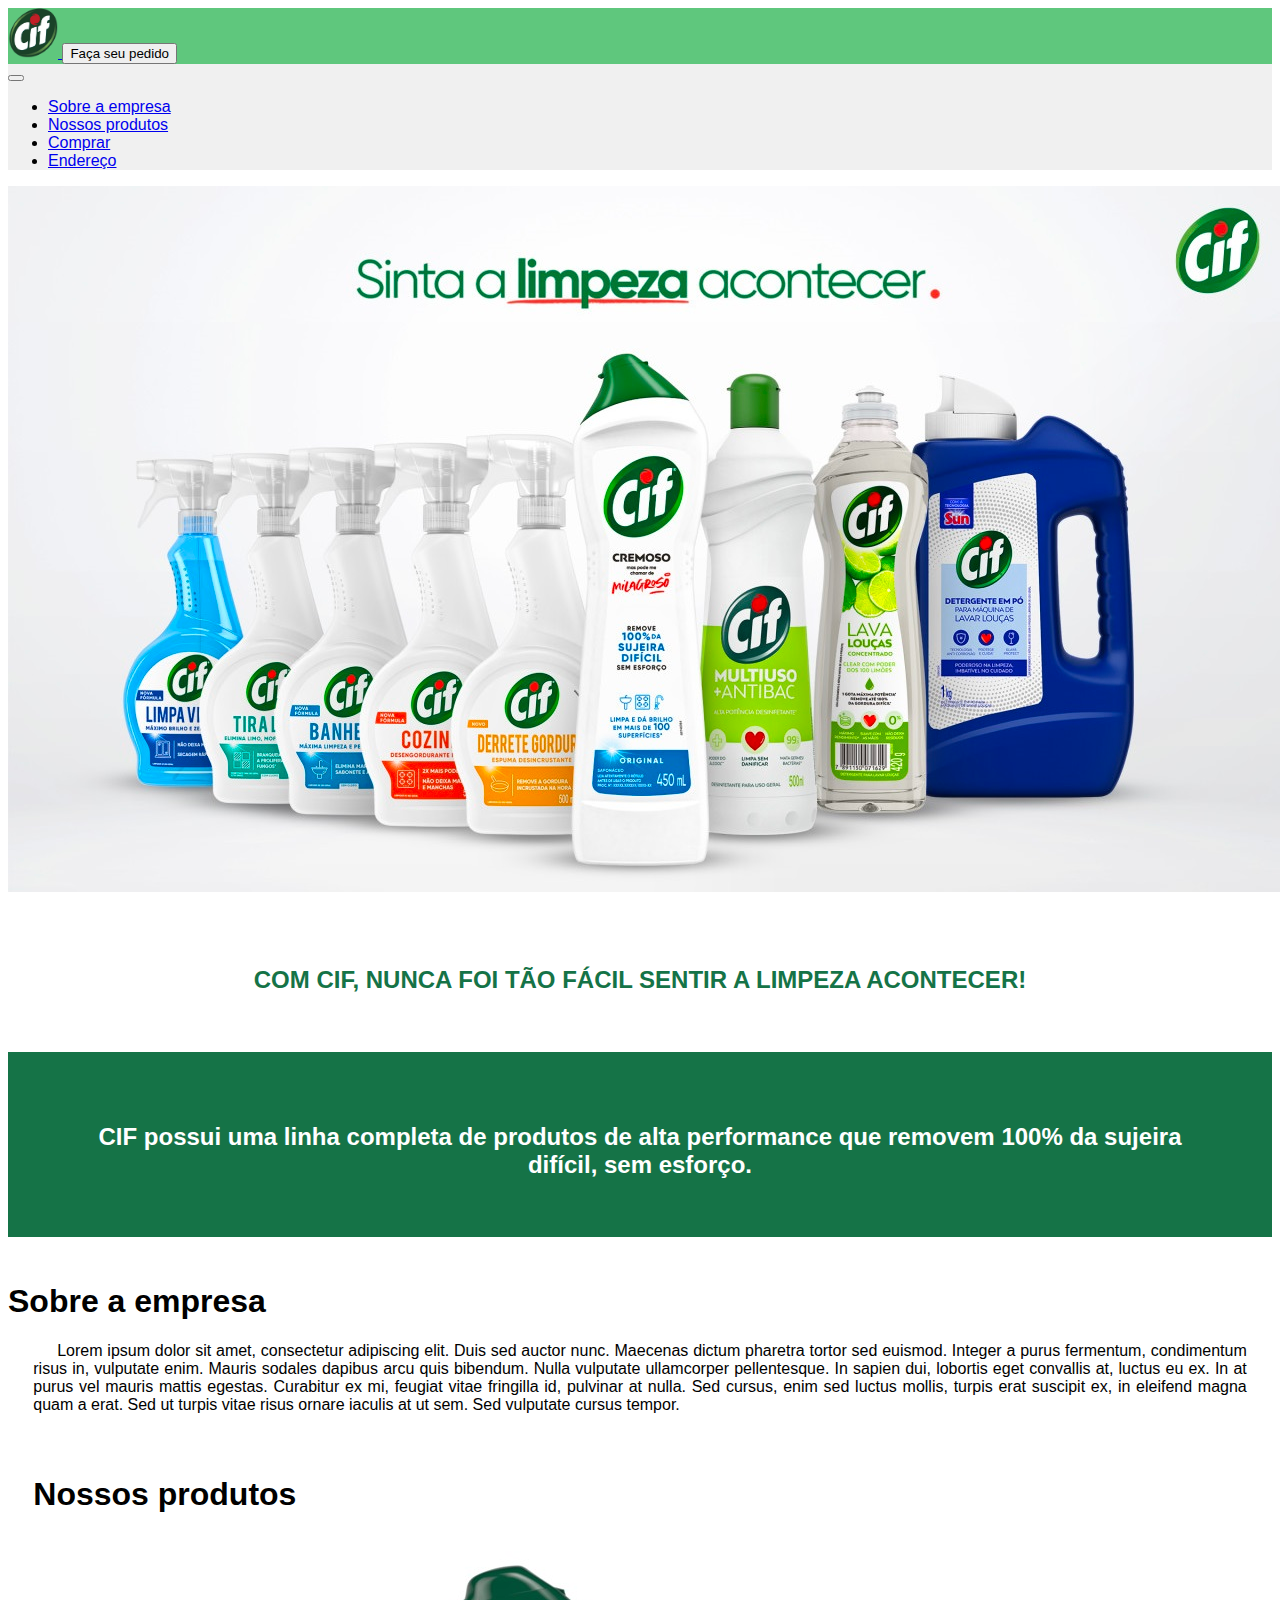
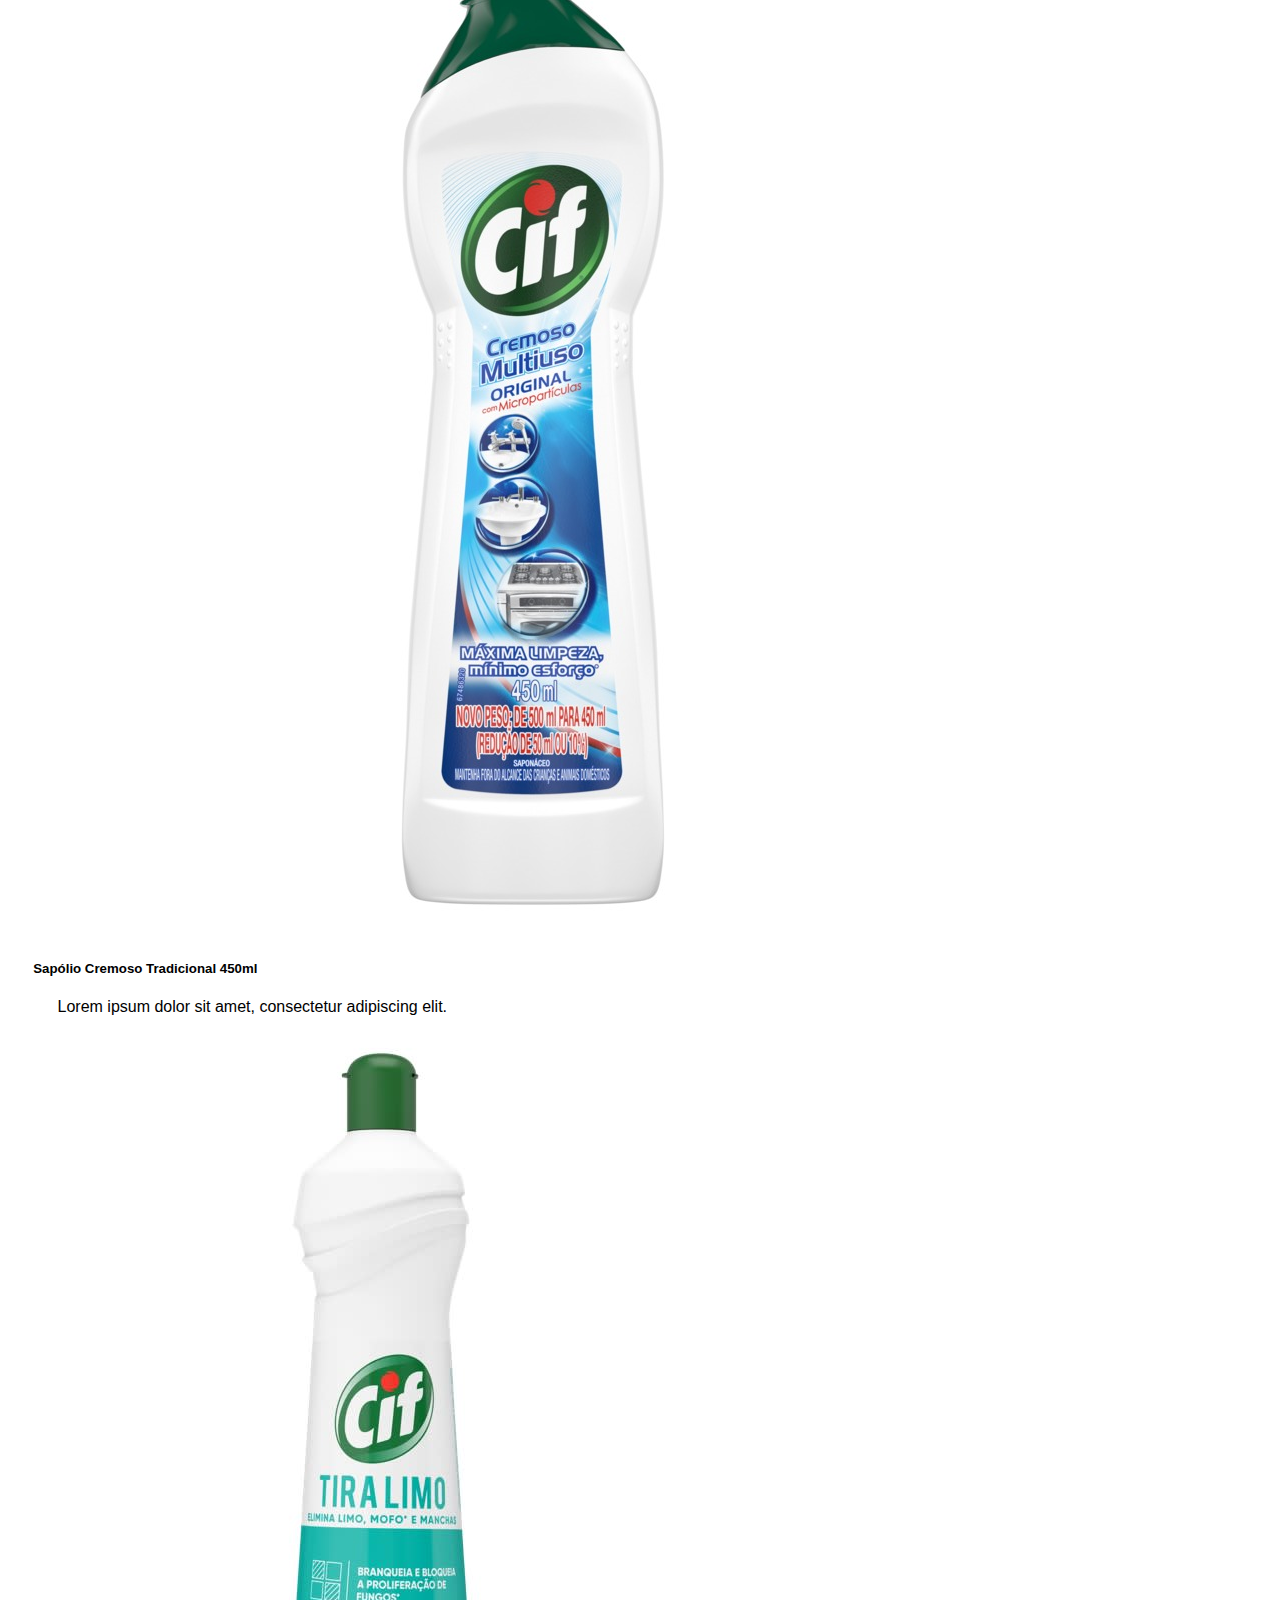
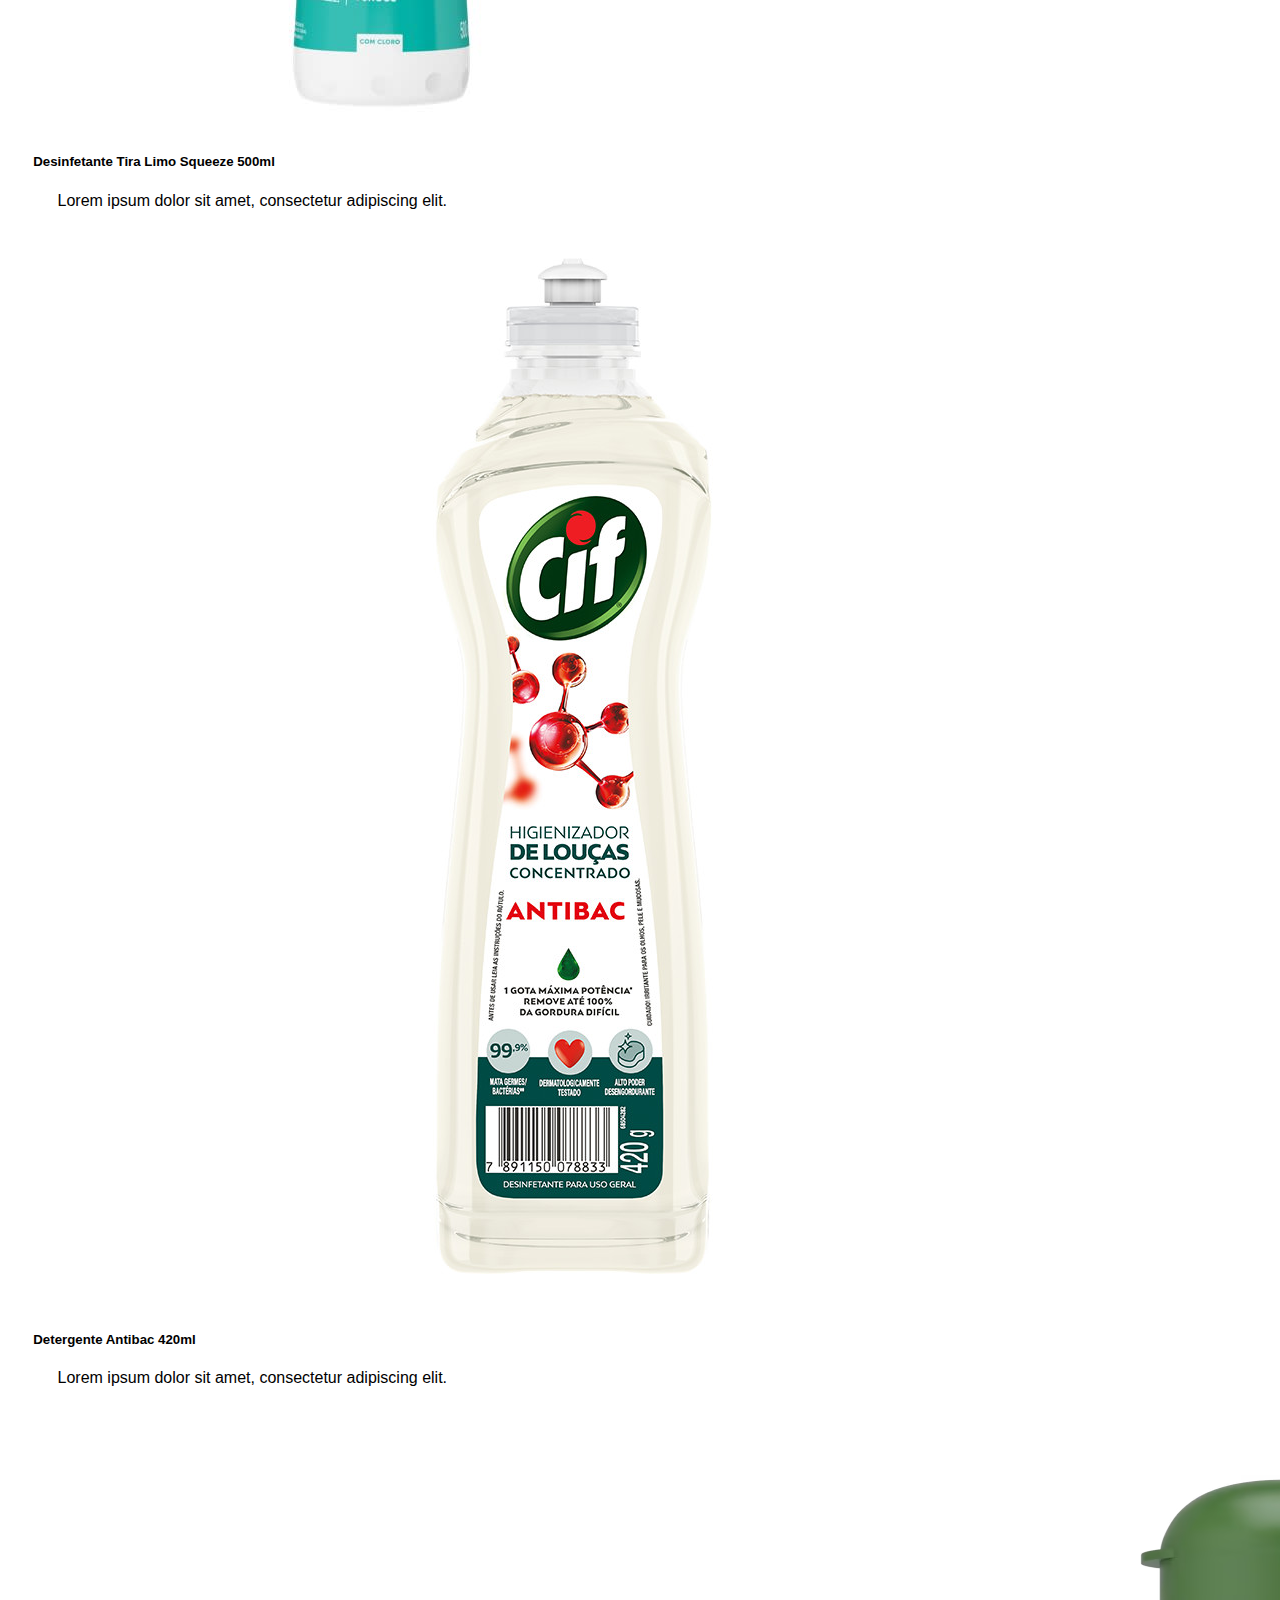
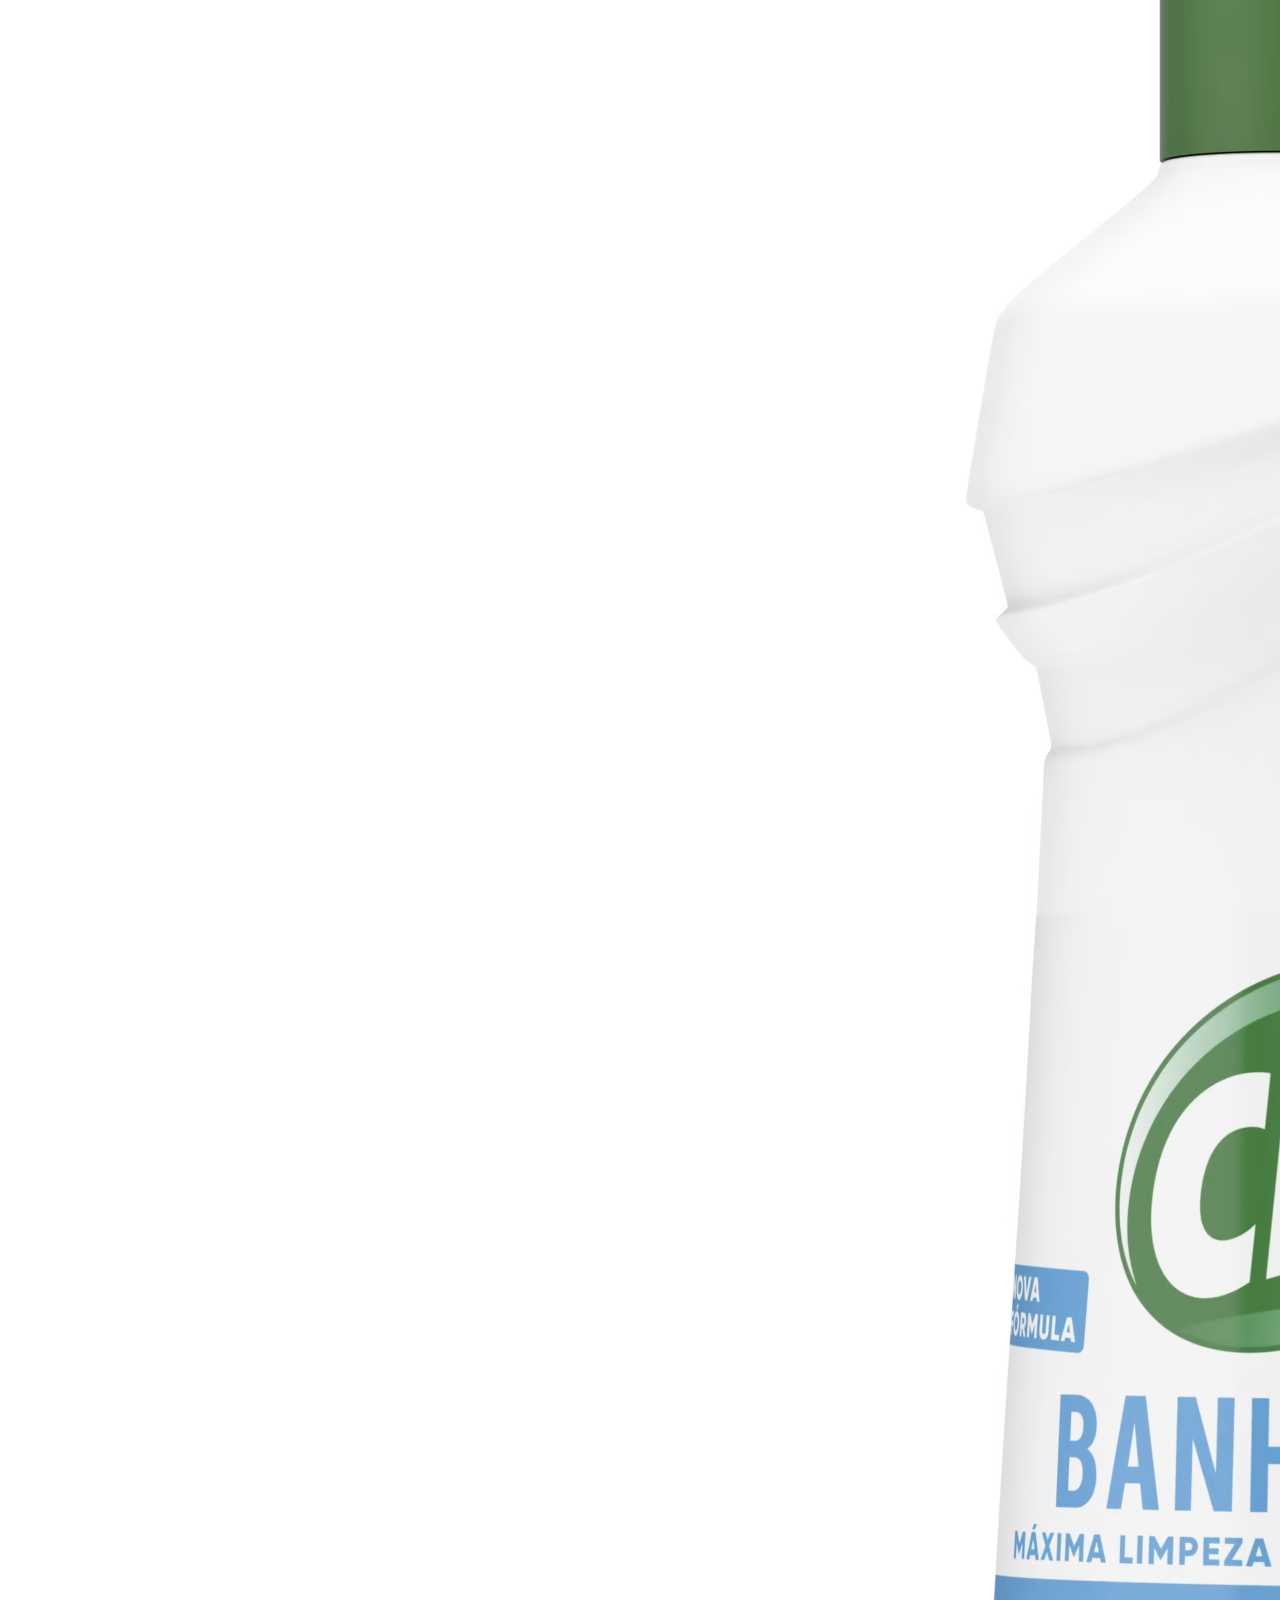
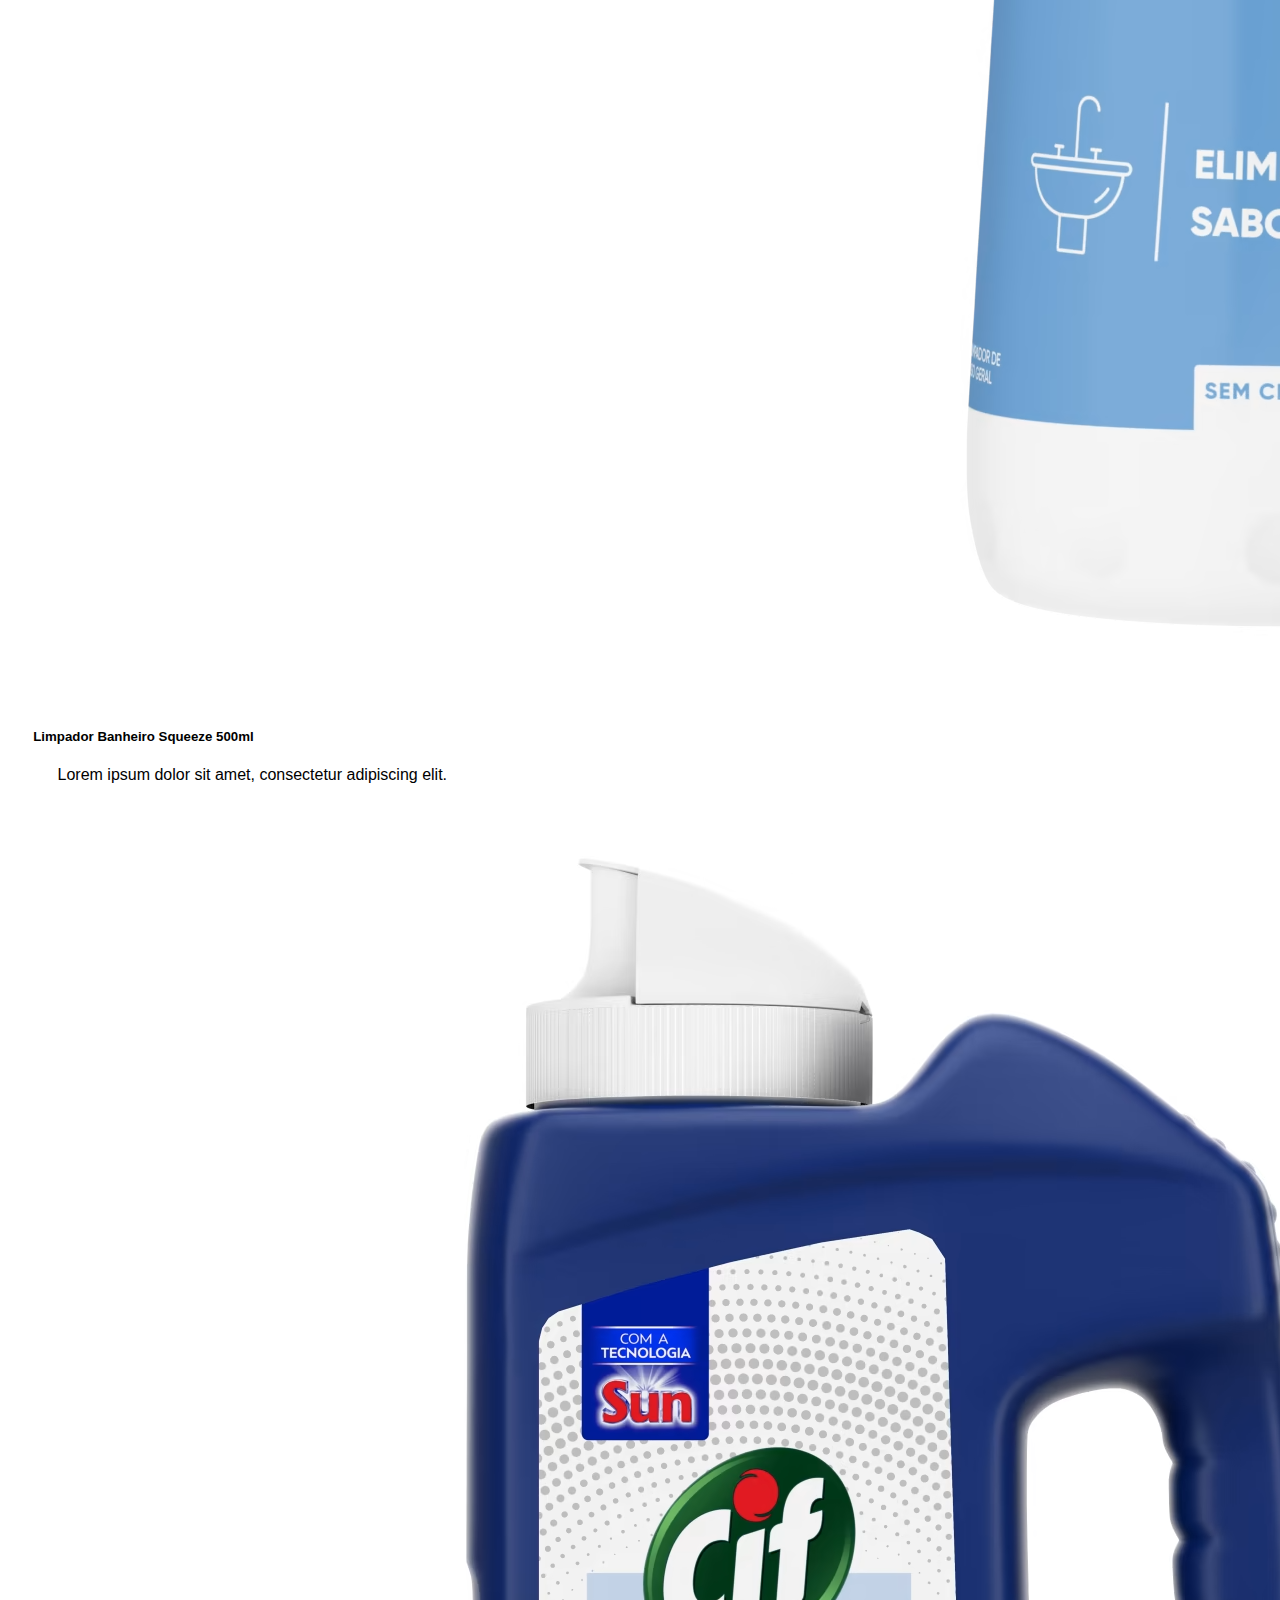
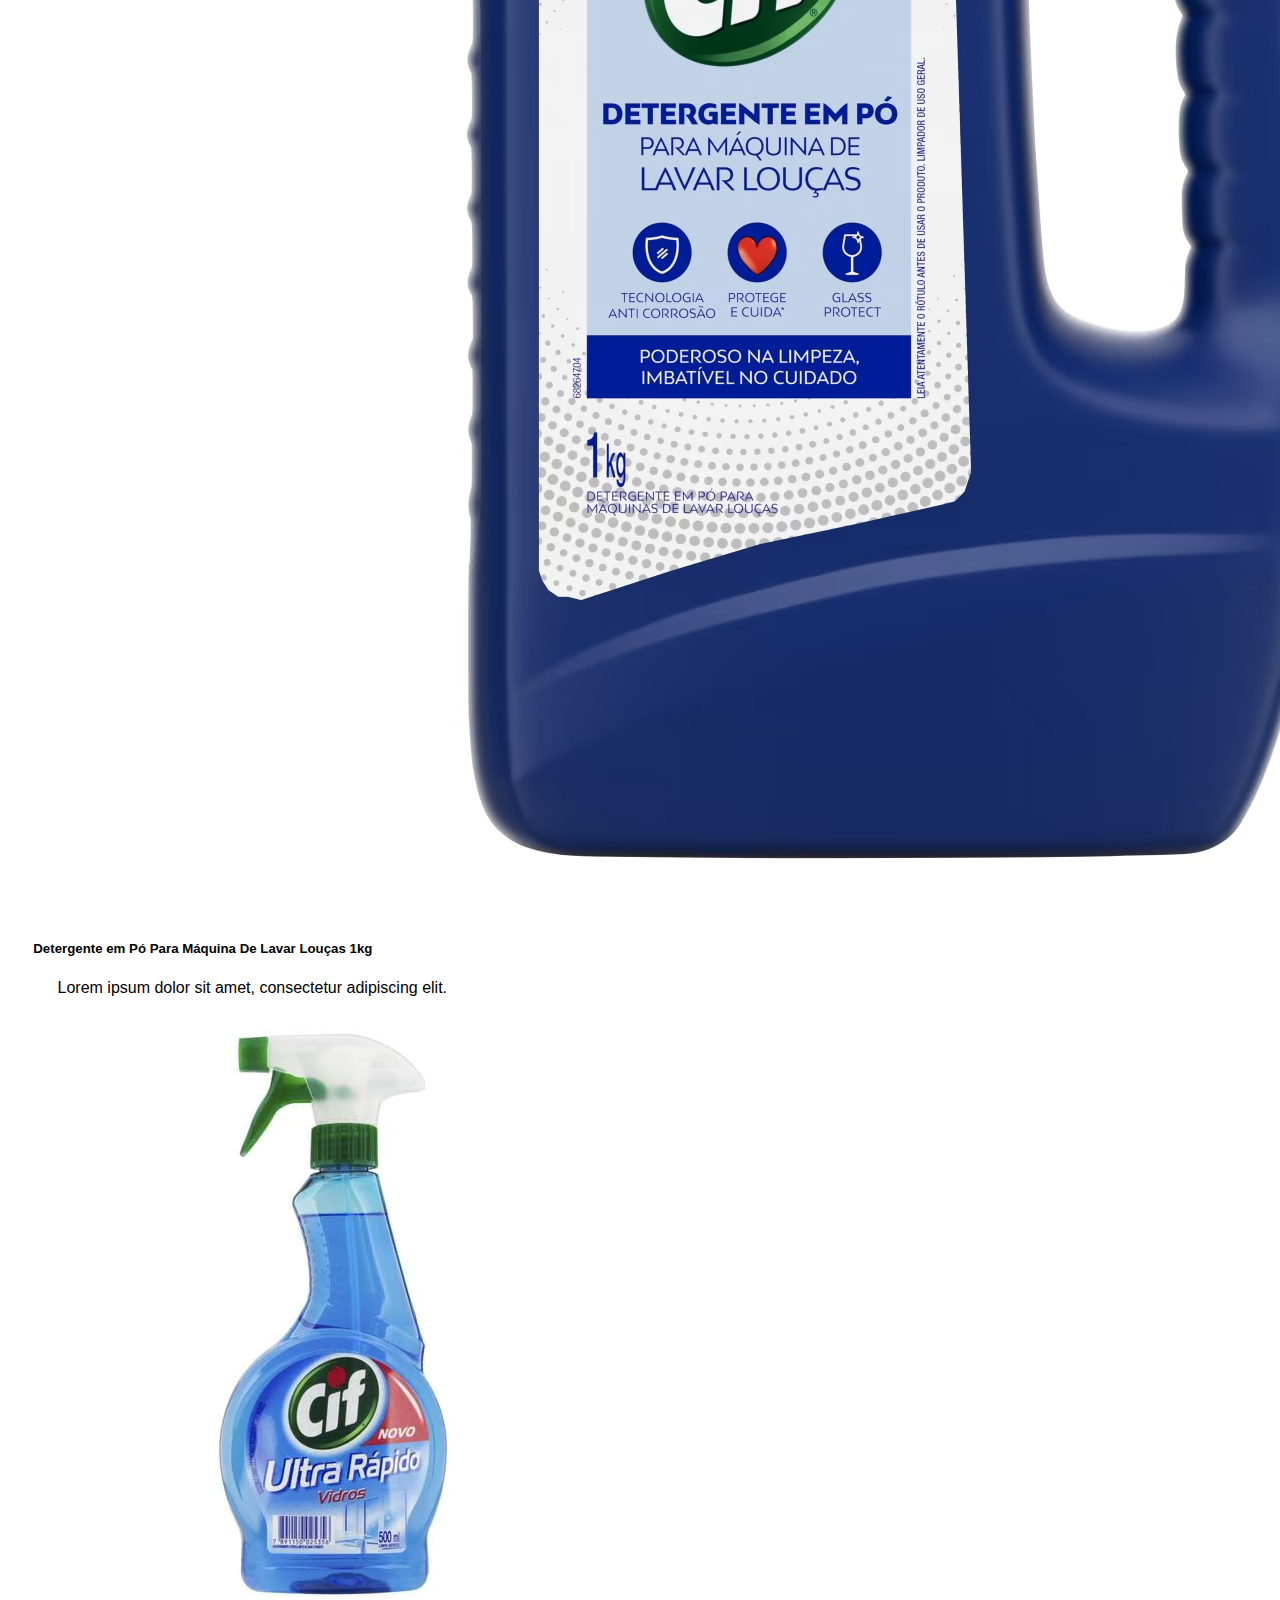
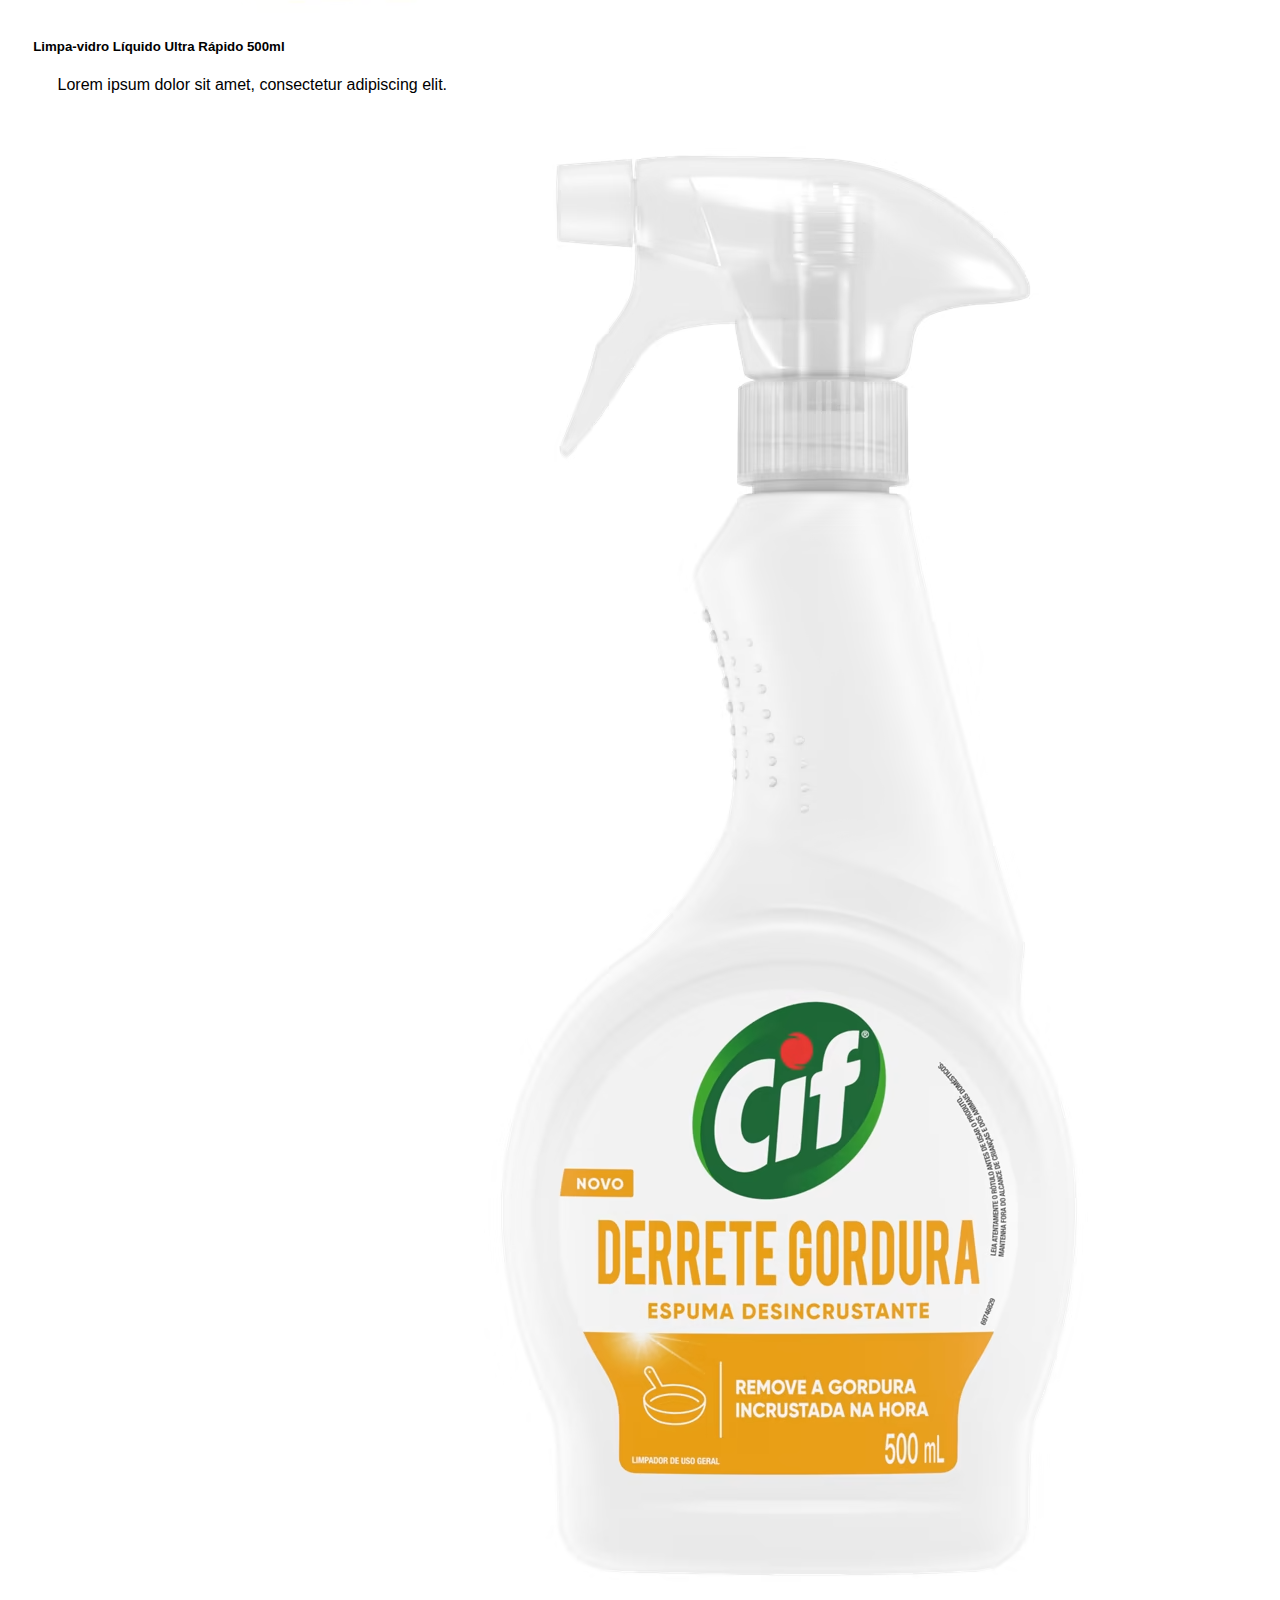
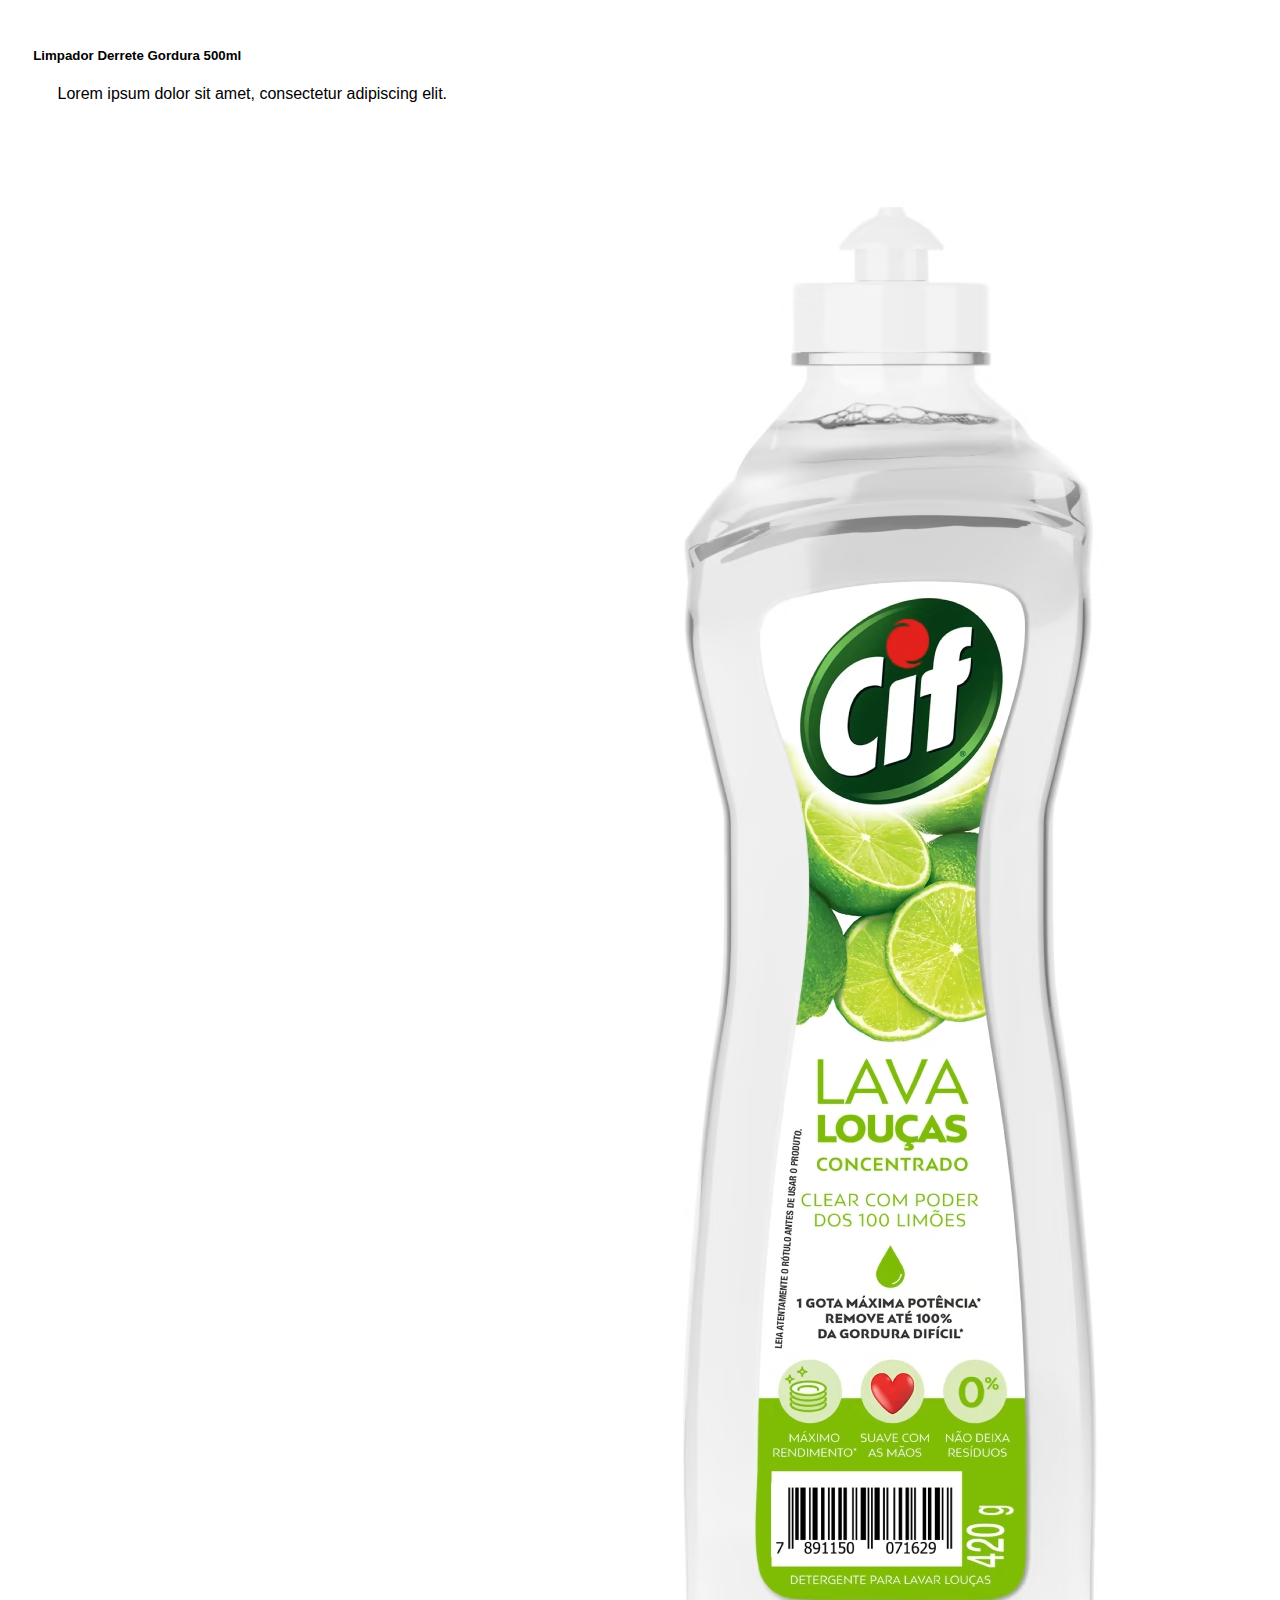
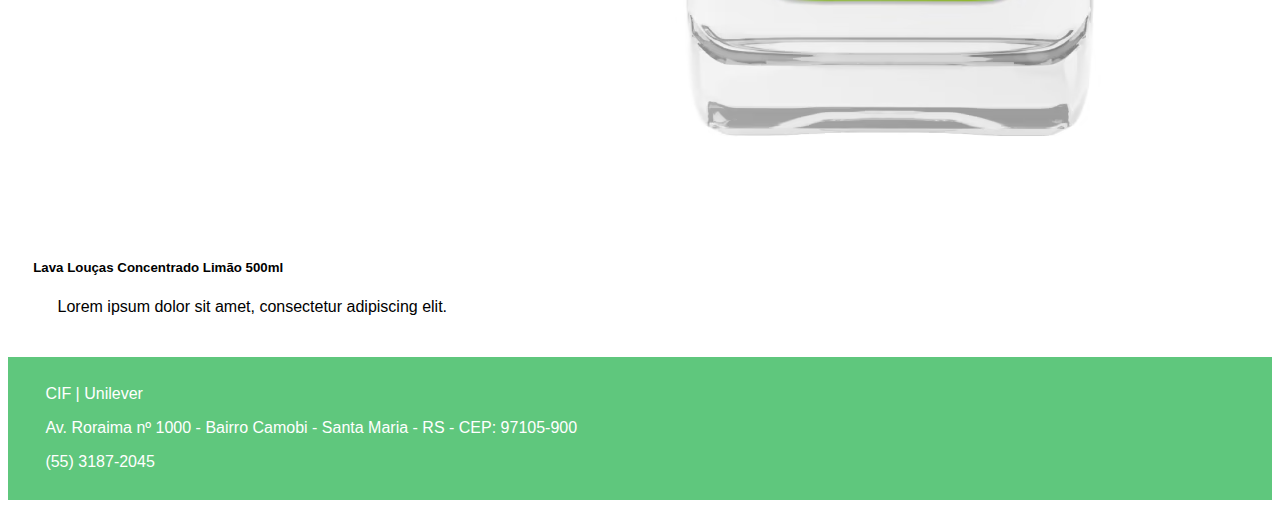
<file: index.html>
<!DOCTYPE html>
<html lang="pt-br">
	<head>
		<title>CIF</title>	
		<meta charset="utf-8">
		<meta name="viewport" content="width=device-width, initial-scale=1">
		<link href="https://cdn.jsdelivr.net/npm/bootstrap@5.2.0-beta1/dist/css/bootstrap.min.css" 
		rel="stylesheet" integrity="sha384-0evHe/X+R7YkIZDRvuzKMRqM+OrBnVFBL6DOitfPri4tjfHxaWutUpFmBp4vmVor" 
		crossorigin="anonymous">
		<link rel="stylesheet" href="css/geral.css">
		<link rel="shortcut icon" type="imagex/ico" href="./imagens/icon.ico">
		<script src="../js/java.js"></script>
		<script src="https://cdn.jsdelivr.net/npm/bootstrap@5.2.0-beta1/dist/js/bootstrap.bundle.min.js" 
		integrity="sha384-pprn3073KE6tl6bjs2QrFaJGz5/SUsLqktiwsUTF55Jfv3qYSDhgCecCxMW52nD2" 
		crossorigin="anonymous"></script>
		<script src="https://code.jquery.com/jquery-3.6.0.min.js" integrity="sha256-/xUj+3OJU5yExlq6GSYGSHk7tPXikynS7ogEvDej/m4=" crossorigin="anonymous"></script>
	</head>
	<body>
		<header>
			<div id="cabecalho">
				<nav class="navbar bg-body-tertiary">
				  <div class="container-fluid">
					<a class="navbar-brand" href="#menu">
					  <img src="imagens/logociff.png" alt="Logo" width="50" height="50" class="d-inline-block align-text-middle">
					 </a>
					<button  onclick="window.location.href = 'secoes/formulario.html'" type="button" class="btn btn-success" >Faça seu pedido</button>	
				  </div>
				</nav>
			</div>
			<div id="menu">
				<nav class="navbar navbar-expand-lg">
						<button 
						class="navbar-toggler" type="button" 
						data-bs-toggle="collapse" 
						data-bs-target="#navbarSupportedContent" 
						aria-controls="navbarSupportedContent" 
						aria-expanded="false" 
						aria-label="Toggle navigation">
						  <span class="navbar-toggler-icon"></span>
						</button>
					<div class="collapse navbar-collapse" id="navbarSupportedContent">
					  <ul class="navbar-nav me-auto mb-2 mb-lg-0">
						<li class="nav-item">
						  <a class="nav-link" data-toggle="collapse" href="#sobre">Sobre a empresa</a>
						</li>
						<li class="nav-item">
						  <a class="nav-link" data-toggle="collapse" href="#produtos">Nossos produtos</a>
						</li>
						<li class="nav-item">
						  <a class="nav-link" data-toggle="collapse" href="secoes/formulario.html">Comprar</a>
						</li>
						<li class="nav-item">
						  <a class="nav-link" data-toggle="collapse" href="#rodape">Endereço</a>
						</li>
					  </ul>
					</div>
				</nav>
			</div>
		</header>
		<main>
			<div id="bannerSobre">
				<div class="container-xxl">
					<div class="row">
						<div class="col-md-12 text-center">
							<img class="img-fluid" src="imagens/banner1.jpg" alt="banner da ciff sobre seus produtos">
						</div>
					</div>
				</div>	
						<div class="frase1">
							<h2>COM CIF, NUNCA FOI TÃO FÁCIL SENTIR A LIMPEZA ACONTECER!</h2>
						</div>
						<div class="frase2">
							<h2>CIF possui uma linha completa de produtos de alta performance que 
							removem 100% da sujeira difícil, sem esforço.</h2>
						</div>
					<div class="container-xxl">
					<div class="row">
						<div class="col-md-12 text-center" id="sobre">
							<h1>Sobre a empresa</h1>
						</div>
					<div>
						<div class="col-md-12">
							<p>&nbsp;&nbsp;&nbsp;&nbsp; Lorem ipsum dolor sit amet, consectetur adipiscing elit. Duis sed auctor nunc. Maecenas
							dictum pharetra tortor sed euismod. Integer a purus fermentum, condimentum risus in, 
							vulputate enim. Mauris sodales dapibus arcu quis bibendum. Nulla vulputate ullamcorper 
							pellentesque. In sapien dui, lobortis eget convallis at, luctus eu ex. In at purus vel 
							mauris mattis egestas. Curabitur ex mi, feugiat vitae fringilla id, pulvinar at nulla. 
							Sed cursus, enim sed luctus mollis, turpis erat suscipit ex, in eleifend magna quam a 
							erat. Sed ut turpis vitae risus ornare iaculis at ut sem. Sed vulputate cursus tempor.</p>
						</div>
					</div>
				</div>	
			</div>
		</div>
			<div id="produtos">
				<div class="container-xxl">
					<div class="row">
						<div class="col-md-12 text-center">
							<h1>Nossos produtos</h1>
						</div>
					</div>
					<div class="row row-cols-1 row-cols-md-4 g-4">
						  <div class="col">
							<div class="card h-100">
							  <img src="imagens/produto1.jpeg" class="card-img-top" alt="imagem do produto ">
							  <div class="card-body">
								<h5 class="card-title">Sapólio Cremoso Tradicional 450ml </h5>
								<p class="card-text">Lorem ipsum dolor sit amet, consectetur adipiscing elit.</p>
							  </div>
							</div>
						  </div>
						  <div class="col">
							<div class="card h-100">
							  <img src="imagens/produto2.jpg" class="card-img-top" alt="imagem do produto">
							  <div class="card-body">
								<h5 class="card-title">Desinfetante Tira Limo Squeeze​ 500ml</h5>
								<p class="card-text">Lorem ipsum dolor sit amet, consectetur adipiscing elit.</p>
							  </div>
							</div>
						  </div>
						  <div class="col">
							<div class="card h-100">
							  <img src="imagens/produto3.jpg" class="card-img-top" alt="imagem do produto">
							  <div class="card-body">
								<h5 class="card-title">Detergente Antibac 420ml</h5>
								<p class="card-text">Lorem ipsum dolor sit amet, consectetur adipiscing elit.</p>
							  </div>
							</div>
						  </div>
						  <div class="col">
							<div class="card h-100">
							  <img src="imagens/produto4.png" class="card-img-top" alt="imagem do produto">
							  <div class="card-body">
								<h5 class="card-title">Limpador Banheiro Squeeze 500ml</h5>
								<p class="card-text">Lorem ipsum dolor sit amet, consectetur adipiscing elit.</p>
							  </div>
							</div>
						  </div>
						  <div class="col">
							<div class="card h-100">
							  <img src="imagens/produto5.png" class="card-img-top" alt="imagem do produto">
							  <div class="card-body">
								<h5 class="card-title">Detergente em Pó Para Máquina De Lavar Louças 1kg</h5>
								<p class="card-text">Lorem ipsum dolor sit amet, consectetur adipiscing elit.</p>
							  </div>
							</div>
						  </div>
						  <div class="col">
							<div class="card h-100">
							  <img src="imagens/produto6.png" class="card-img-top" alt="imagem do produto">
							  <div class="card-body">
								<h5 class="card-title">Limpa-vidro Líquido Ultra Rápido 500ml </h5>
								<p class="card-text">Lorem ipsum dolor sit amet, consectetur adipiscing elit.</p>
							  </div>
							</div>
						  </div>
						  <div class="col">
							<div class="card h-100">
							  <img src="imagens/produto7.png" class="card-img-top" alt="imagem do produto">
							  <div class="card-body">
								<h5 class="card-title">Limpador Derrete Gordura 500ml </h5>
								<p class="card-text">Lorem ipsum dolor sit amet, consectetur adipiscing elit.</p>
							  </div>
							</div>
						  </div>
						  <div class="col">
							<div class="card h-100">
							  <img src="imagens/produto8.png" class="card-img-top" alt="imagem do produto">
							  <div class="card-body">
								<h5 class="card-title">Lava Louças Concentrado Limão 500ml </h5>
								<p class="card-text">Lorem ipsum dolor sit amet, consectetur adipiscing elit.</p>
							  </div>
							</div>
						  </div>
						</div>
				</div>
			</div>
		</main>
		<footer>
			<div id="rodape">
				<div class="container">
					<div class="row">
						<div class="col-md-2 text-center">
							<p>CIF | Unilever</p>
						</div>
						<div class="col-md-8 text-center">
							<p> Av. Roraima nº 1000 - Bairro Camobi - Santa Maria - RS - CEP: 97105-900 </p>
						</div>
						<div class="col-md-2 text-center">
							<p>(55) 3187-2045</p>
						</div>
					</div>
				</div>
			</div>
		</footer>
	</body>
</html>
</file>
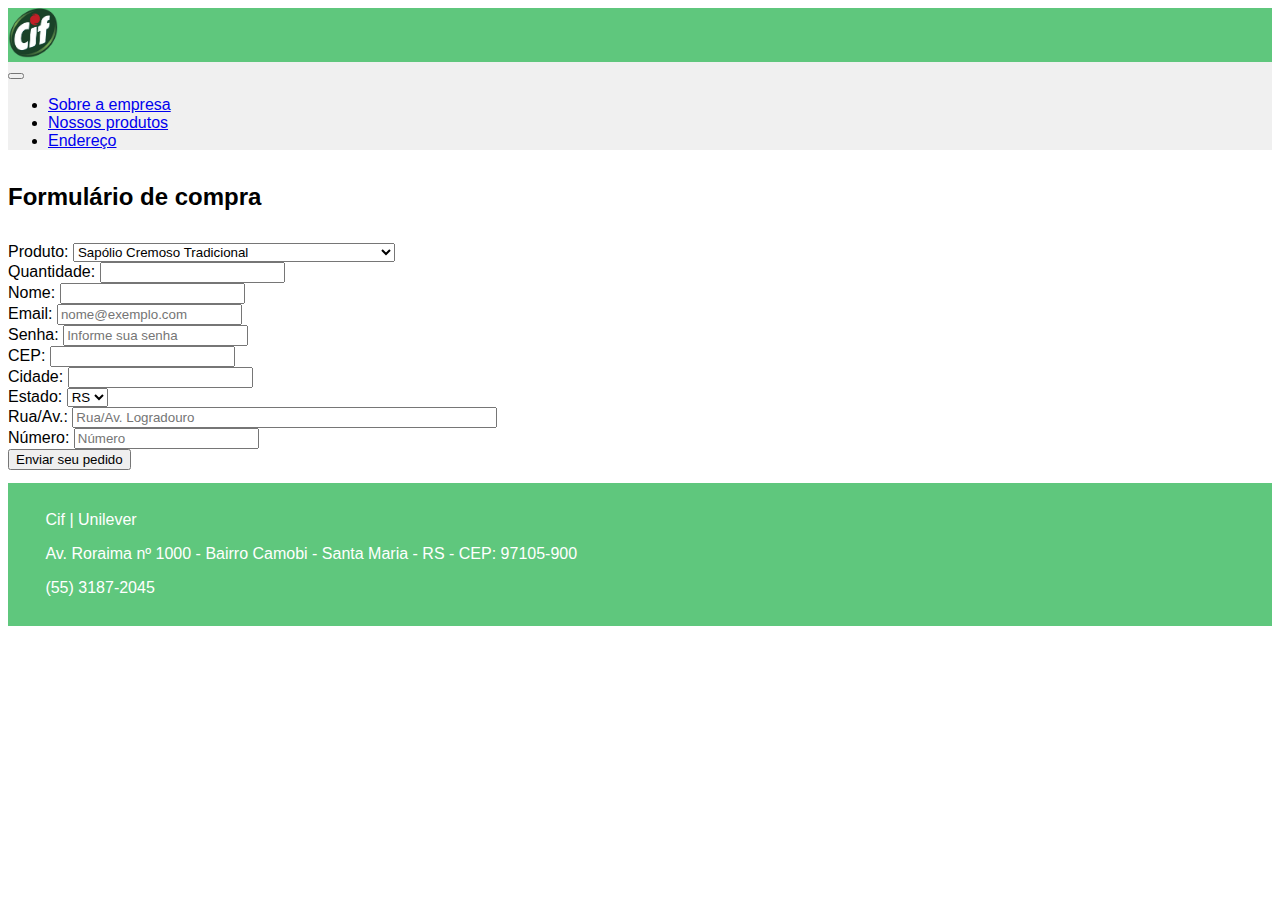
<file: secoes/formulario.html>
<!DOCTYPE html>
<html lang="pt-br">
	<head>
		<title>CIF</title>	
		<meta charset="utf-8">
		<meta name="viewport" content="width=device-width, initial-scale=1">
		<link href="https://cdn.jsdelivr.net/npm/bootstrap@5.2.0-beta1/dist/css/bootstrap.min.css" 
		rel="stylesheet" integrity="sha384-0evHe/X+R7YkIZDRvuzKMRqM+OrBnVFBL6DOitfPri4tjfHxaWutUpFmBp4vmVor" 
		crossorigin="anonymous">
		<link rel="stylesheet" href="../css/geral.css">
		<link rel="shortcut icon" type="imagex/ico" href="../imagens/icon.ico">
		<script src="../js/java.js"></script>
		<script src="https://cdn.jsdelivr.net/npm/bootstrap@5.2.0-beta1/dist/js/bootstrap.bundle.min.js" 
			integrity="sha384-pprn3073KE6tl6bjs2QrFaJGz5/SUsLqktiwsUTF55Jfv3qYSDhgCecCxMW52nD2" 
			crossorigin="anonymous"></script>
		<script src="https://code.jquery.com/jquery-3.6.0.min.js" integrity="sha256-/xUj+3OJU5yExlq6GSYGSHk7tPXikynS7ogEvDej/m4=" crossorigin="anonymous"></script>
	</head>
	<body>
	<header>
			<div id="cabecalho">
				<nav class="navbar bg-body-tertiary">
				  <div class="container-fluid">
					<a class="navbar-brand" href="../index.html">
					  <img src="../imagens/logociff.png" alt="Logo" width="50" height="50" class="d-inline-block align-text-middle">
					 </a>
				</div>
				</nav>
			</div>
			<div id="menu">
				<nav class="navbar navbar-expand-lg">
						<button 
						class="navbar-toggler" type="button" 
						data-bs-toggle="collapse" 
						data-bs-target="#navbarSupportedContent" 
						aria-controls="navbarSupportedContent" 
						aria-expanded="false" 
						aria-label="Toggle navigation">
						  <span class="navbar-toggler-icon"></span>
						</button>
					<div class="collapse navbar-collapse" id="navbarSupportedContent">
					  <ul class="navbar-nav me-auto mb-2 mb-lg-0">
						<li class="nav-item">
						  <a class="nav-link" data-toggle="collapse" href="../index.html">Sobre a empresa</a>
						</li>
						<li class="nav-item">
						  <a class="nav-link" data-toggle="collapse" href="../index.html">Nossos produtos</a>
						</li>
						<li class="nav-item">
						  <a class="nav-link" data-toggle="collapse" href="#rodape">Endereço</a>
						</li>
					  </ul>
					</div>
				</nav>
			</div>
		</header>
		<main>
			<div id="forms">
				<div class="container">
					<div class="row">
						<div class="col-md-12">
								<h2 class="titulo_form text-center">Formulário de compra</h2>
						</div>
					</div>
					<form>
					<div class="mb-3">
							<label for="clienteUF" class="form-label">Produto:</label>
							<select name = "produto" class="form-control" id="clienteProduto">
								<option value="sapolio">Sapólio Cremoso Tradicional</option>
								<option value="desinfetante">Desinfetante Tira Limo Squeeze​</option>
								<option value="detergenteLiq">Detergente Antibac</option>
								<option value="limpadorBanheiro">Limpador Banheiro Squeeze</option>
								<option value="detergentePo">Detergente em Pó Para Máquina De Lavar Louças</option>
								<option value="limpaVidro">Limpa-vidro Líquido Ultra Rápido</option>
								<option value="limpaDerreteG">Limpador Derrete Gordura</option>
								<option value="lavaLouçasLi">Lava Louças Concentrado Limão</option>
							</select>
					</div>
					<div class="mb-3">
							<label for="clienteQuantidade" class="form-label">Quantidade:</label>
							<input type="number" class="form-control" id="clienteQuantidade">
					</div>
					<div class="mb-3">
							<label for="clienteNome" class="form-label">Nome:</label>
							<input  type="text" class="form-control" id="clienteNome" >
					  </div>
					  <div class="mb-3">
						<label for="clienteEmail" class="form-label">Email:</label>
						<input type="email" class="form-control" id="clienteEmail" 
						placeholder="nome@exemplo.com">
					  </div>
					  <div class="mb-3">
						<label for="clienteSenha1" class="form-label">Senha:</label>
						<input type="password" class="form-control" id="clienteSenha1"
						placeholder= "Informe sua senha">
					  </div>
					  <div class="mb-3">
							<label for="clienteCEP" class="form-label">CEP:</label>
							<input type="text" class="form-control" id="clienteCEP">
					  </div>
					  <div class="mb-3">
							<label for="clienteCidade" class="form-label">Cidade:</label>
							<input type="text" class="form-control" id="clienteCidade">
					  </div>					  
					  <div class="mb-3">
							<label for="clienteUF" class="form-label">Estado:</label>
							<select name = "estado" class="form-control" id="clienteUF">
								<option value="RS">RS</option>
								<option value="SC">SC</option>
								<option value="RS">SP</option>
								<option value="SC">PR</option>
							</select>
					  </div>									  
					  <div class="mb-3">
							<label for="clienteRua" class="form-label">Rua/Av.:</label>
							<input type="text" class="form-control" id="clienteRua" 
							size = "50" maxlength="50" placeholder="Rua/Av. Logradouro">
					  </div>
					  <div class="mb-3">
							<label for="clienteNumero" class="form-label">Número:</label>
							<input type="number" class="form-control" id="clienteNumero" 
							placeholder="Número">
					  </div>
					  <button onclick="alerta()" type="button" class="btn btn-success" value="Exibir Alert">Enviar seu pedido</button>
					</form>
				</div>
			</div>
		</main>
		<footer>
				<div id="rodape">
					<div class="container">
						<div class="row">
							<div class="col-md-2 text-center">
								<p>Cif  | Unilever</p>
							</div>
							<div class="col-md-8 text-center">
								<p> Av. Roraima nº 1000 - Bairro Camobi - Santa Maria - RS - CEP: 97105-900 </p>
							</div>
							<div class="col-md-2 text-center">
								<p>(55) 3187-2045</p>
							</div>
						</div>
					</div>
				</div>
			</footer>
	</body>
</html>
</file>
<file: css/geral.css>
body{
	font-family:  Sass, Arial, Geneva, sans-serif;
}
#cabecalho{
	background-color:#5fc77d;
}
#menu{
	background-color:#f0f0f0;
}
h2{
	font:20px;
}
.frase1{
	color:#157347;
	padding:2%;
	padding-top:4%;
	padding-bottom:3%;
	padding-left:5%;
	padding-right:5%;
	text-align:center;
}
.frase2{
	color:#FFFFFF;
	padding:2%;
	padding-top:4%;
	padding-bottom:3%;
	padding-left:5%;
	padding-right:5%;
	background-color:#157347;
	text-align:center;
}
#sobre{
	padding-top:2%;
}
p{
	text-align:justify;
	padding-left:2%;
	padding-right:2%;
}
#produtos{
	padding:2%;
}
#rodape{
	padding:1%;
	background-color:#5fc77d;
	color:#FFFFFF;
}
form{
	padding-bottom:1%;
}
.titulo_form{
	padding-top:1%;
	padding-bottom:1%;
}
</file>
